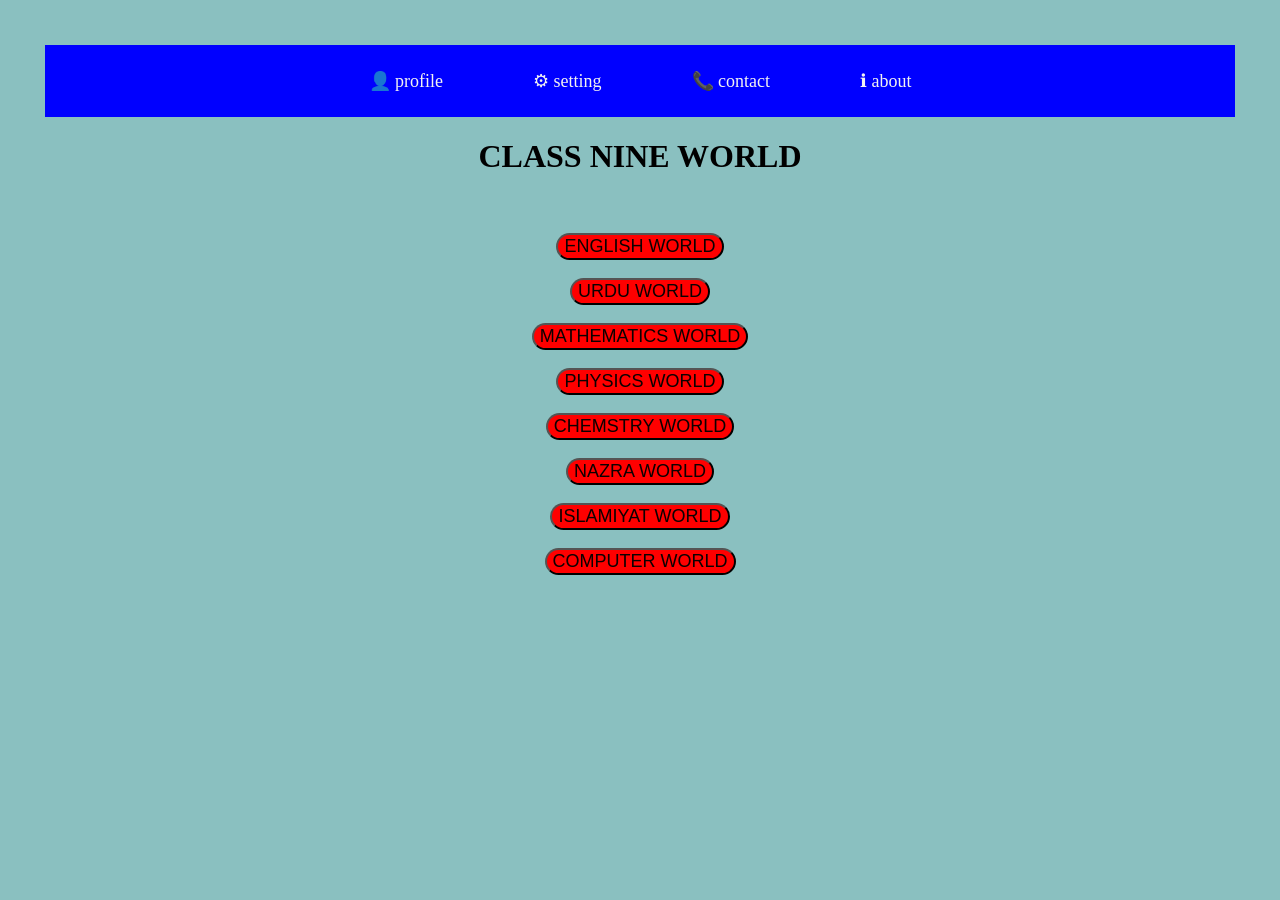
<file: index.html>
<!DOCTYPE html>
<html>
<head>
    <meta charset="UTF-8">

    <meta name="viewport" content="width=device-width, initial-scale=1.0">

    <title>STUDY WORLD</title>
     <link rel="stylesheet" href="style.css">
</head>
<body>
    <div class="navbar">
        <a href="profile.html">👤 profile</a><br><br>
        <a href="#">⚙ setting</a><br><br>
        <a href="#">📞 contact</a><br><br>
        <a href="#">ℹ about</a>
    </div>



    <h1>CLASS NINE WORLD</h1><br><br>

    <button>ENGLISH WORLD</button><br><br>
    <button>URDU WORLD</button><br><br>
    <button>MATHEMATICS WORLD</button><br><br>
    <a href="physics.html">
        <button>PHYSICS WORLD</button><br><br>
    </a>
    
    <button>CHEMSTRY WORLD</button><br><br>
    <button>NAZRA WORLD</button><br><br>
    <button>ISLAMIYAT WORLD</button><br><Br>
    <button>COMPUTER WORLD</button><br><Br>
   
</body>
</html>
</file>
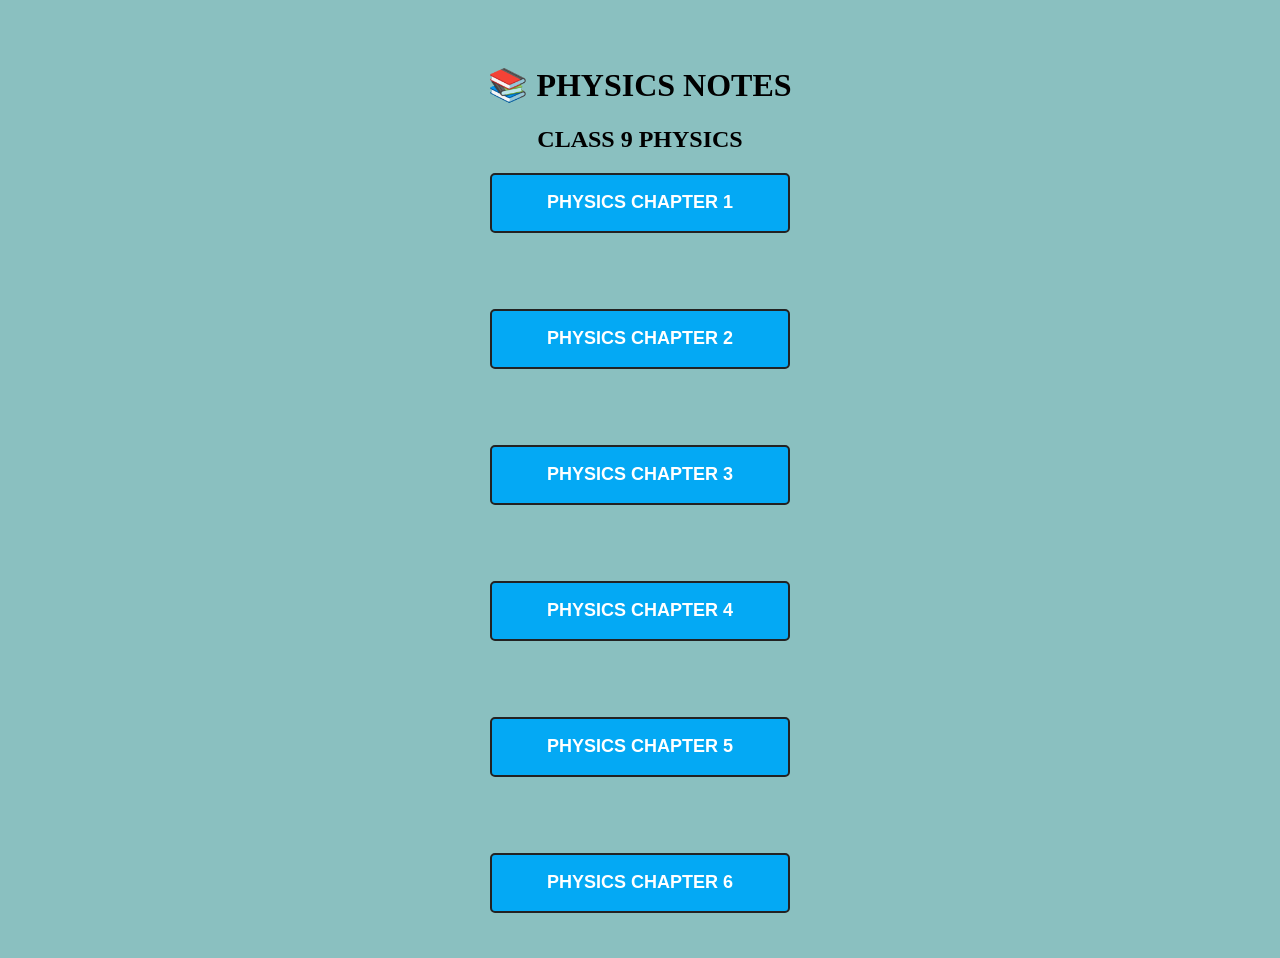
<file: physics.html>
<!DOCTYPE html>
<html lang="en">

<head>
    <meta charset="UTF-8">
    <meta name="viewport" content="width=device-width, initial-scale=1.0">

    <title>Physics Notes</title>

    <link rel="stylesheet" href="style.css">
</head>

<body>

    <h1>📚 PHYSICS NOTES</h1>

    <h2>CLASS 9 PHYSICS</h2>

    <div class="physics-list">

        <a href="pdf/physics1.pdf" target="_blank">
            <button>PHYSICS CHAPTER 1</button>
        </a>

        <br><br>

        <a href="pdf/physics2.pdf" target="_blank">
            <button>PHYSICS CHAPTER 2</button>
        </a>

        <br><br>

        <a href="pdf/physics3.pdf" target="_blank">
            <button>PHYSICS CHAPTER 3</button>
        </a>

        <br><br>

        <a href="pdf/physics4.pdf" target="_blank">
            <button>PHYSICS CHAPTER 4</button>
        </a>

        <br><br>

        <a href="pdf/physics5.pdf" target="_blank">
            <button>PHYSICS CHAPTER 5</button>
        </a>

        <br><br>

        <a href="pdf/physics6.pdf" target="_blank">
            <button>PHYSICS CHAPTER 6</button>
        </a>

    </div>

</body>
</html>
</file>
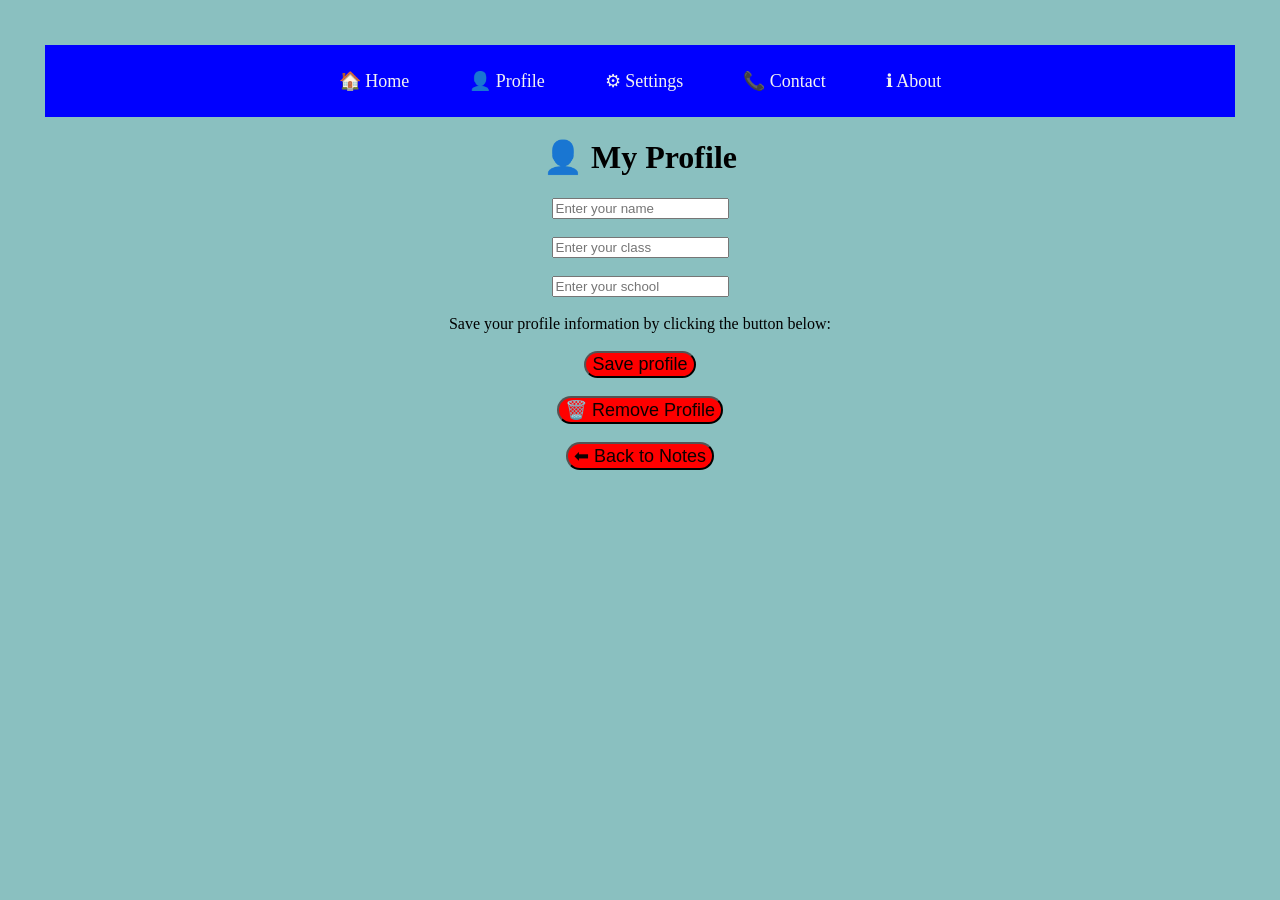
<file: profile.html>
<!DOCTYPE html>
<html lang="en">

<head>

    <meta charset="UTF-8">

    <meta name="viewport"
          content="width=device-width, initial-scale=1.0">

    <title>Profile - Class 9 Notes</title>

    <link rel="stylesheet" href="style.css">

</head>

<body>

    <!-- Navigation Bar -->

    <div class="navbar">

        <a href="index.html">🏠 Home</a>

        <a href="profile.html">👤 Profile</a>

        <a href="#">⚙ Settings</a>

        <a href="#">📞 Contact</a>

        <a href="#">ℹ About</a>

    </div>


    <!-- Profile -->

    <div class="profile-box">

        <h1>👤 My Profile</h1>

       <input type="text" placeholder="Enter your name" id="nameInput"><br><br>

       <input type="text" placeholder="Enter your class" id="classInput"><br><br>

       <input type="text"placeholder="Enter your school" id="schoolInput"><br><br>

       Save your profile information by clicking the button below:<br><br>

       <button onclick="saveProfile()">Save profile</button><br><br>

       <button onclick="removeProfile()">🗑️ Remove Profile</button><br><br>

        <a href="index.html">
            <button>⬅ Back to Notes</button>
        </a>

        <br><br>



    </div>

     <script>

window.onload = function () {

    document.getElementById("nameInput").value =
        localStorage.getItem("profileName") || "";

    document.getElementById("classInput").value =
        localStorage.getItem("profileClass") || "";

    document.getElementById("schoolInput").value =
        localStorage.getItem("profileSchool") || "";

};


function saveProfile() {

    localStorage.setItem(
        "profileName",
        document.getElementById("nameInput").value
    );

    localStorage.setItem(
        "profileClass",
        document.getElementById("classInput").value
    );

    localStorage.setItem(
        "profileSchool",
        document.getElementById("schoolInput").value
    );

    alert("✅ Profile Saved!");
}


function removeProfile() {

    localStorage.removeItem("profileName");
    localStorage.removeItem("profileClass");
    localStorage.removeItem("profileSchool");

    document.getElementById("nameInput").value = "";
    document.getElementById("classInput").value = "";
    document.getElementById("schoolInput").value = "";

    alert("🗑️ Profile Removed!");

}

</script>


</body>

</html>
</file>
<file: style.css>
body{
    background-color: rgb(138, 192, 192);
    text-align:center;
    margin:30px;
    padding:15px;
}
button{
    background-color: red;
    color: rgb(12, 1, 1);
    border-radius: 30px;
    font-size: large;
}
button:hover{
    background-color: rgb(255, 254, 254);
}
.navbar{
    width:100%;
    background:blue;
    padding:15px 0;

    display:flex;
    justify-content:center;
    align-items:center;

    gap:30px;
}

.navbar a{
    color:rgb(243, 242, 242);
    text-decoration:none;
    font-size:18px;

    display:inline-block;
    padding:10px 15px;
}

.navbar a:hover{
    background:green;
    border-radius:5px;
}
/* =========================
   PHYSICS PAGE
========================= */

.subtitle{
    text-align:center;
    font-size:22px;
    font-weight:bold;
    margin-bottom:35px;
}


/* Physics Buttons */

.physics-list{
    display:flex;
    flex-direction:column;
    align-items:center;
    gap:20px;
}


.physics-list button{
    width:300px;
    height:60px;

    background:#04a9f4;
    color:white;

    border:2px solid #222;
    border-radius:5px;

    font-size:18px;
    font-weight:bold;

    cursor:pointer;

    transition:0.3s;
}


.physics-list button:hover{
    background:green;
    transform:scale(1.05);
}


/* Mobile */

@media screen and (max-width:768px){

    .physics-list button{
        width:85%;
        max-width:300px;
        height:55px;
        font-size:16px;
    }

    .navbar{
        flex-wrap:wrap;
        gap:5px;
    }

}
</file>
